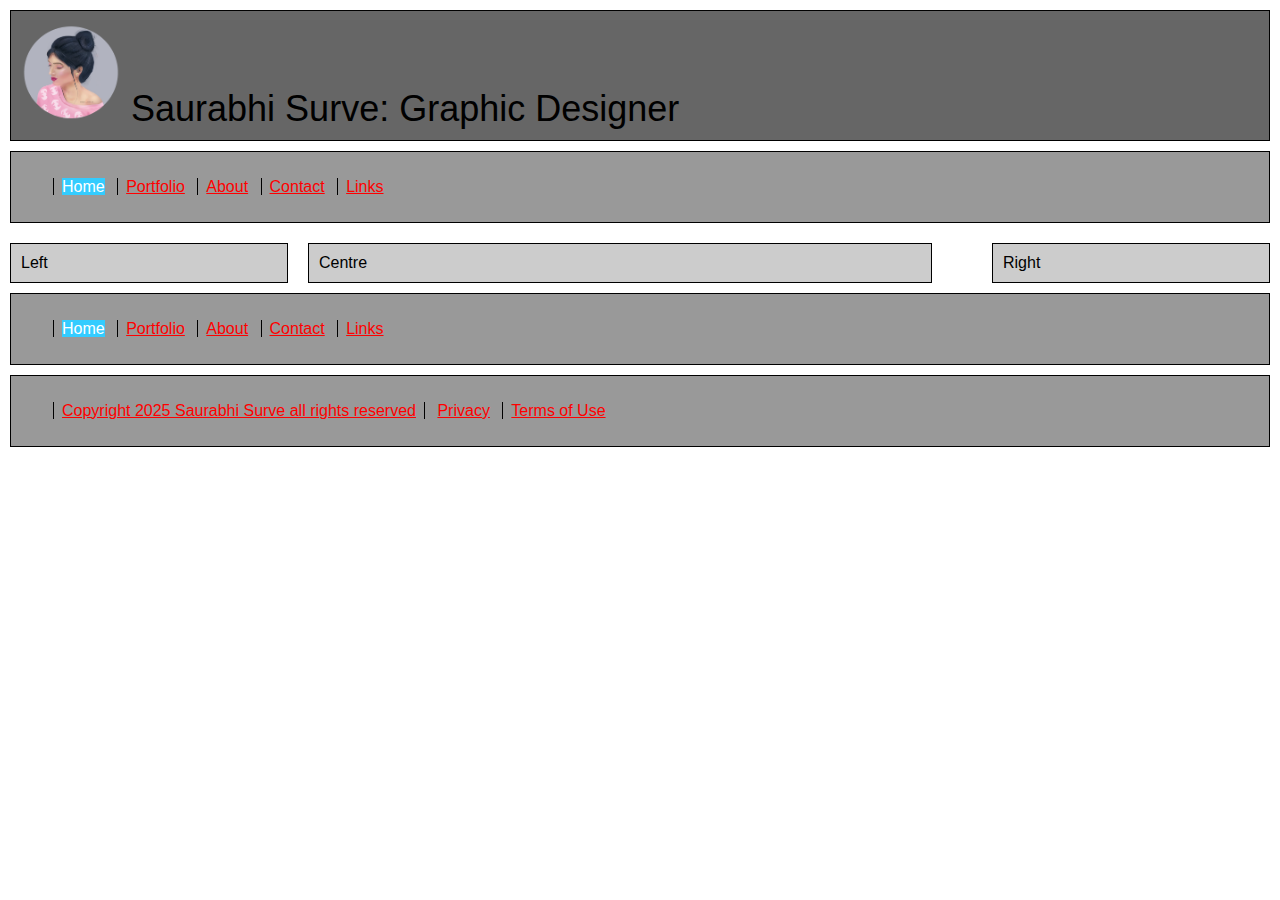
<file: index.html>
<!DOCTYPE HTML>
<html lang="en">
<head>
    <meta charset="UTF-8">
	<title>index</title>
	<link href="styles/styles.css" rel="stylesheet" type="text/css" />

</head>
<body>

	<div class="box"><span class="logo"><img src="images/logo.png" alt="logo" width="100" height="100"/> Saurabhi Surve: Graphic Designer</span></div>
	
    
	<div class="nav">
    	<ul id="navlist"> 
			<li><span class="deadnav">Home</span></li>
			<li><a href="portfolio.html">Portfolio</a></li> 
			<li><a href="about.html">About</a></li> 
			<li><a href="contact.html">Contact</a></li> 
			<li><a href="links.html">Links</a></li> 
		</ul>
	</div>

	<div class="left">Left</div>
	<div class="centre">Centre</div>
	<div class="right">Right</div>

	<div class="lower_nav">
    	<ul id="navlist"> 
        	<li><span class="deadnav">Home</span></li>
			<li><a href="portfolio.html">Portfolio</a></li> 
			<li><a href="about.html">About</a></li> 
			<li><a href="contact.html">Contact</a></li> 
			<li><a href="links.html">Links</a></li>
		</ul> 
	</div>

<div class="legal"> <ul id="navlist"> <li><a href="copyright.html">Copyright 2025 Saurabhi Surve all rights reserved</a></li><li> <a href="privacy.html">Privacy</a></li> <li><a href="terms.html">Terms of Use</a></li></ul></div>
</body>
</html>
</file>
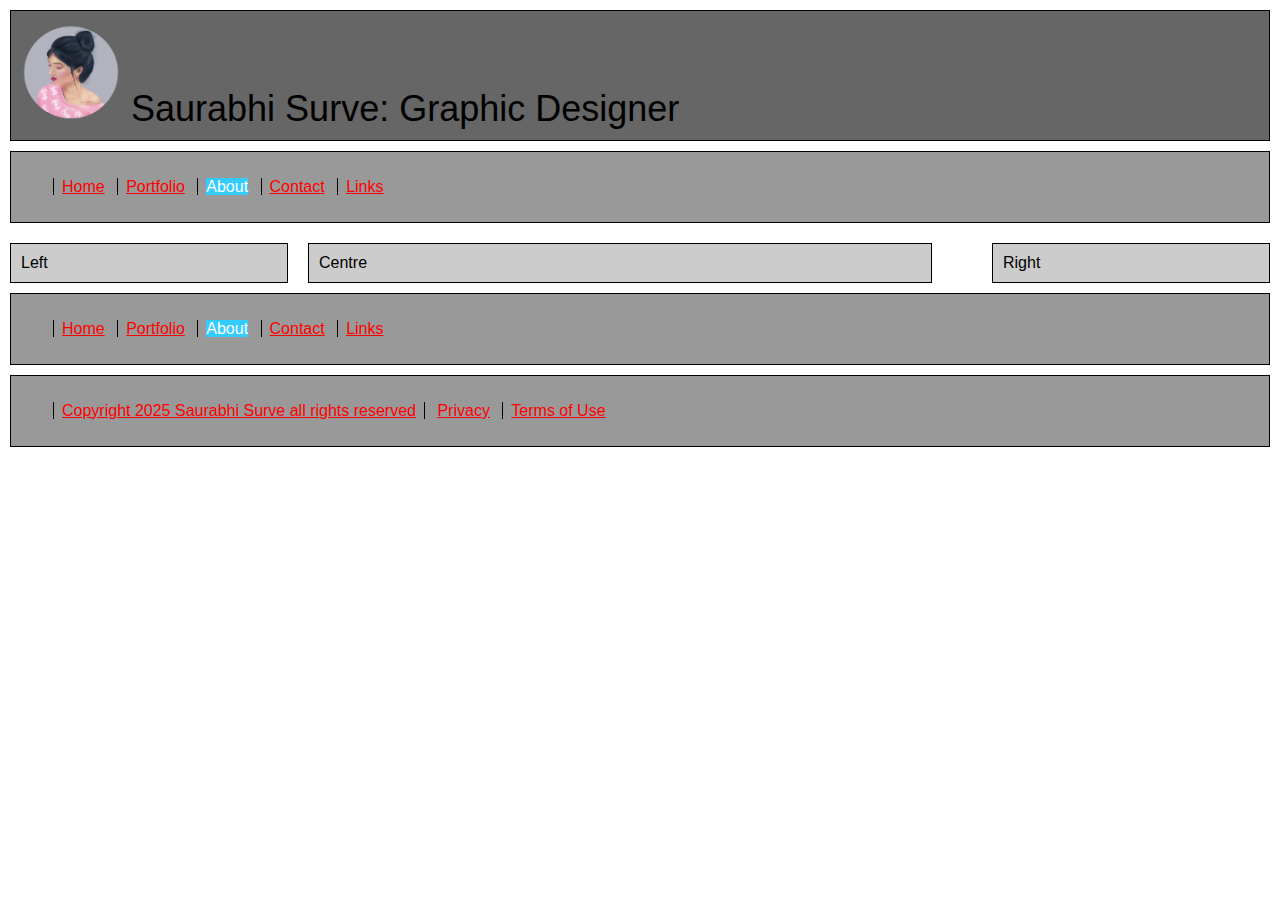
<file: about.html>
<!DOCTYPE HTML>
<html lang="en">
<head>
    <meta charset="UTF-8">
	<title>about</title>
	<link href="styles/styles.css" rel="stylesheet" type="text/css" />

</head>
<body>

	<div class="box"><span class="logo"><img src="images/logo.png" alt="logo" width="100" height="100"/> Saurabhi Surve: Graphic Designer</span></div>
	
    
	<div class="nav">
    	<ul id="navlist"> 
			<li><a href="index.html">Home</a></li> 
			<li><a href="portfolio.html">Portfolio</a></li> 
			<li><span class="deadnav">About</span></li> 
			<li><a href="contact.html">Contact</a></li> 
			<li><a href="links.html">Links</a></li> 
		</ul>
	</div>

	<div class="left">Left</div>
	<div class="centre">Centre</div>
	<div class="right">Right</div>

	<div class="lower_nav">
    	<ul id="navlist"> 
        	<li><a href="index.html">Home</a></li> 
			<li><a href="portfolio.html">Portfolio</a></li> 
			<li><span class="deadnav">About</span></li> 
			<li><a href="contact.html">Contact</a></li> 
			<li><a href="links.html">Links</a></li>
		</ul> 
	</div>

<div class="legal"> <ul id="navlist"> <li><a href="copyright.html">Copyright 2025 Saurabhi Surve all rights reserved</a></li><li> <a href="privacy.html">Privacy</a></li> <li><a href="terms.html">Terms of Use</a></li></ul></div>
</body>
</html>
</file>
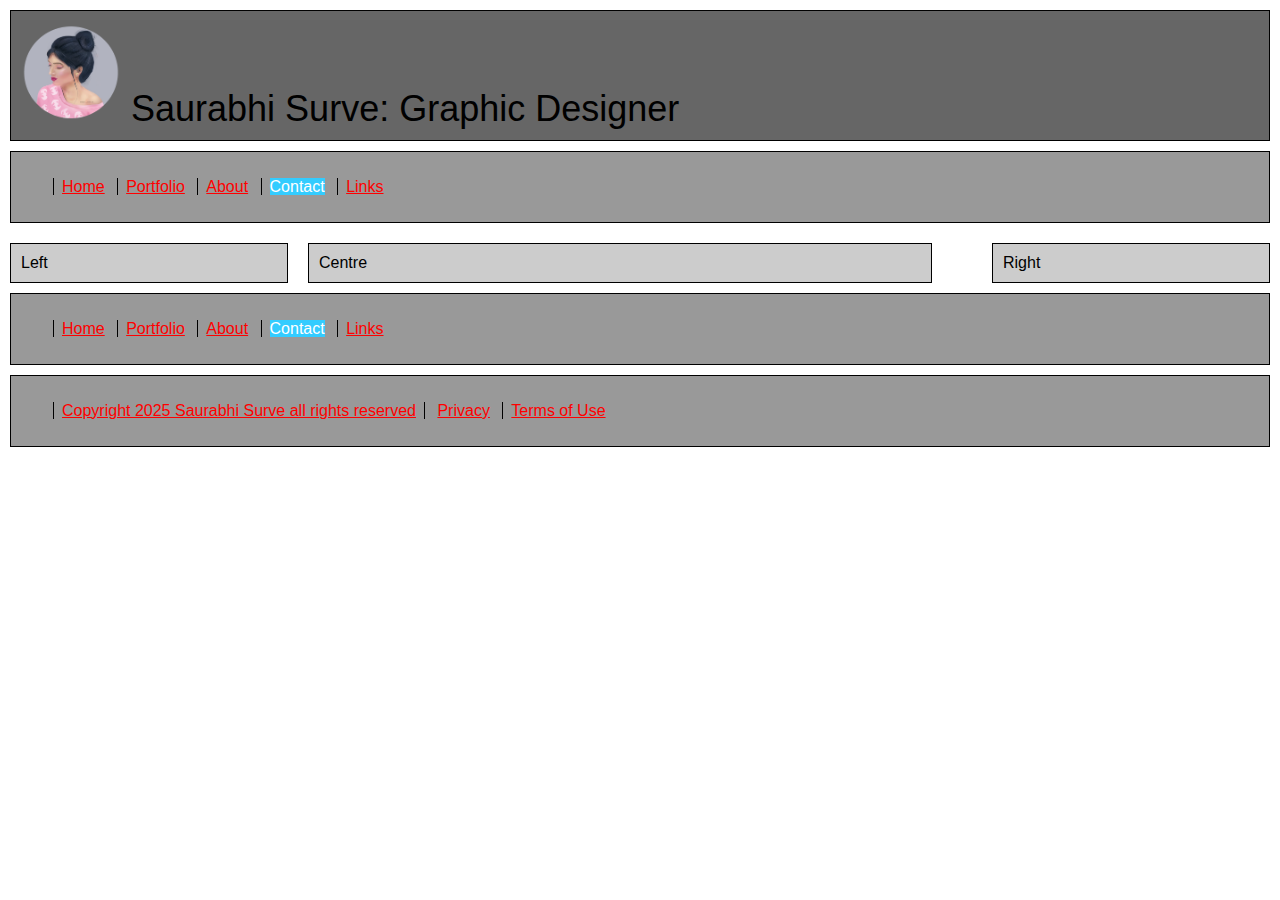
<file: contact.html>
<!DOCTYPE HTML>
<html lang="en">
<head>
    <meta charset="UTF-8">
	<title>contact</title>
	<link href="styles/styles.css" rel="stylesheet" type="text/css" />

</head>
<body>

	<div class="box"><span class="logo"><img src="images/logo.png" alt="logo" width="100" height="100"/> Saurabhi Surve: Graphic Designer</span></div>
	
    
	<div class="nav">
    	<ul id="navlist"> 
			<li><a href="index.html">Home</a></li> 
			<li><a href="portfolio.html">Portfolio</a></li> 
			<li><a href="about.html">About</a></li> 
			<li><span class="deadnav">Contact</span></li>
			<li><a href="links.html">Links</a></li> 
		</ul>
	</div>

	<div class="left">Left</div>
	<div class="centre">Centre</div>
	<div class="right">Right</div>

	<div class="lower_nav">
    	<ul id="navlist"> 
        	<li><a href="index.html">Home</a></li>  
			<li><a href="portfolio.html">Portfolio</a></li> 
			<li><a href="about.html">About</a></li> 
			<li><span class="deadnav">Contact</span></li>
			<li><a href="links.html">Links</a></li>
		</ul> 
	</div>

<div class="legal"> <ul id="navlist"> <li><a href="copyright.html">Copyright 2025 Saurabhi Surve all rights reserved</a></li><li> <a href="privacy.html">Privacy</a></li> <li><a href="terms.html">Terms of Use</a></li></ul></div>
</body>
</html>
</file>
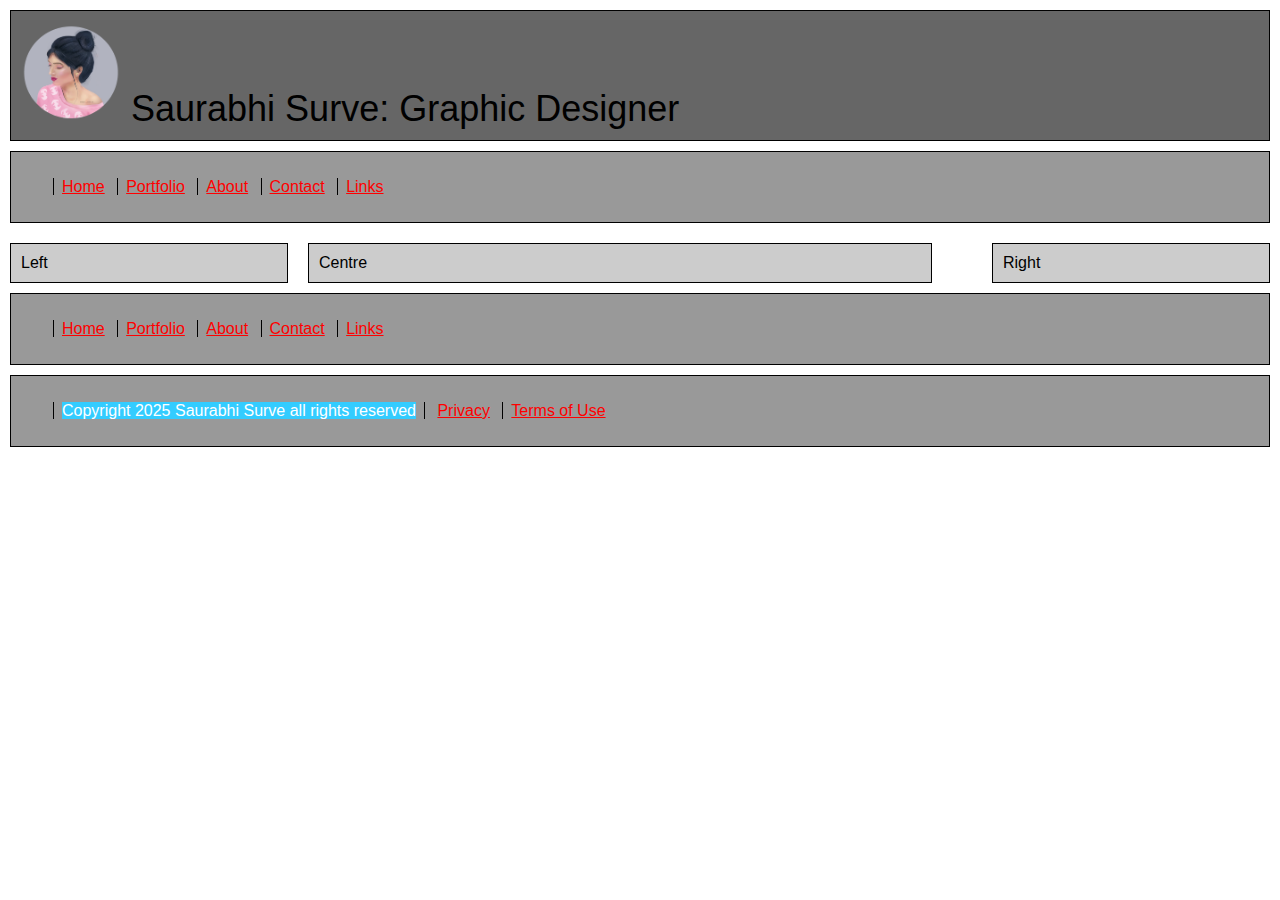
<file: copyright.html>
<!DOCTYPE HTML>
<html lang="en">
<head>
    <meta charset="UTF-8">
	<title>copyright</title>
	<link href="styles/styles.css" rel="stylesheet" type="text/css" />

</head>
<body>

	<div class="box"><span class="logo"><img src="images/logo.png" alt="logo" width="100" height="100"/> Saurabhi Surve: Graphic Designer</span></div>
	
    
	<div class="nav">
    	<ul id="navlist"> 
			<li><a href="index.html">Home</a></li> 
			<li><a href="portfolio.html">Portfolio</a></li> 
			<li><a href="about.html">About</a></li> 
			<li><a href="contact.html">Contact</a></li> 
			<li><a href="links.html">Links</a></li> 
		</ul>
	</div>

	<div class="left">Left</div>
	<div class="centre">Centre</div>
	<div class="right">Right</div>

	<div class="lower_nav">
    	<ul id="navlist"> 
			<li><a href="index.html">Home</a></li>
			<li><a href="portfolio.html">Portfolio</a></li> 
			<li><a href="about.html">About</a></li> 
			<li><a href="contact.html">Contact</a></li> 
			<li><a href="links.html">Links</a></li>
		</ul> 
	</div>

<div class="legal"> <ul id="navlist"><li><span class="deadnav">Copyright 2025 Saurabhi Surve all rights reserved</span></li><li> <a href="privacy.html">Privacy</a></li> <li><a href="terms.html">Terms of Use</a></li></ul></div>
</body>
</html>
</file>
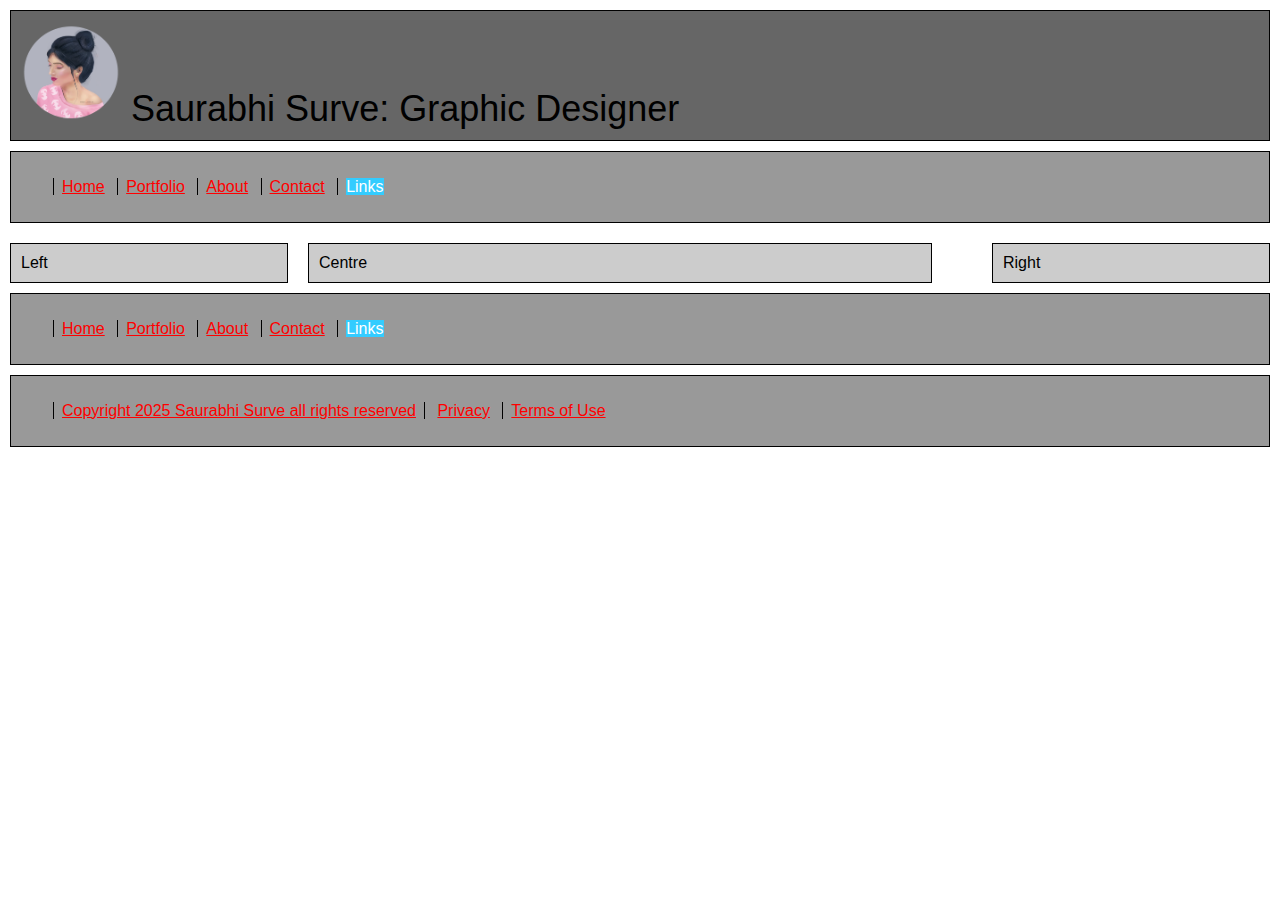
<file: links.html>
<!DOCTYPE HTML>
<html lang="en">
<head>
    <meta charset="UTF-8">
	<title>links</title>
	<link href="styles/styles.css" rel="stylesheet" type="text/css" />

</head>
<body>

	<div class="box"><span class="logo"><img src="images/logo.png" alt="logo" width="100" height="100"/> Saurabhi Surve: Graphic Designer</span></div>
	
    
	<div class="nav">
    	<ul id="navlist"> 
			<li><a href="index.html">Home</a></li>
			<li><a href="portfolio.html">Portfolio</a></li> 
			<li><a href="about.html">About</a></li> 
			<li><a href="contact.html">Contact</a></li> 
			<li><span class="deadnav">Links</span></li> 
		</ul>
	</div>

	<div class="left">Left</div>
	<div class="centre">Centre</div>
	<div class="right">Right</div>

	<div class="lower_nav">
    	<ul id="navlist"> 
        	<li><a href="index.html">Home</a></li>
			<li><a href="portfolio.html">Portfolio</a></li> 
			<li><a href="about.html">About</a></li> 
			<li><a href="contact.html">Contact</a></li> 
			<li><span class="deadnav">Links</span></li> 
		</ul> 
	</div>

<div class="legal"> <ul id="navlist"> <li><a href="copyright.html">Copyright 2025 Saurabhi Surve all rights reserved</a></li><li> <a href="privacy.html">Privacy</a></li> <li><a href="terms.html">Terms of Use</a></li></ul></div>
</body>
</html>
</file>
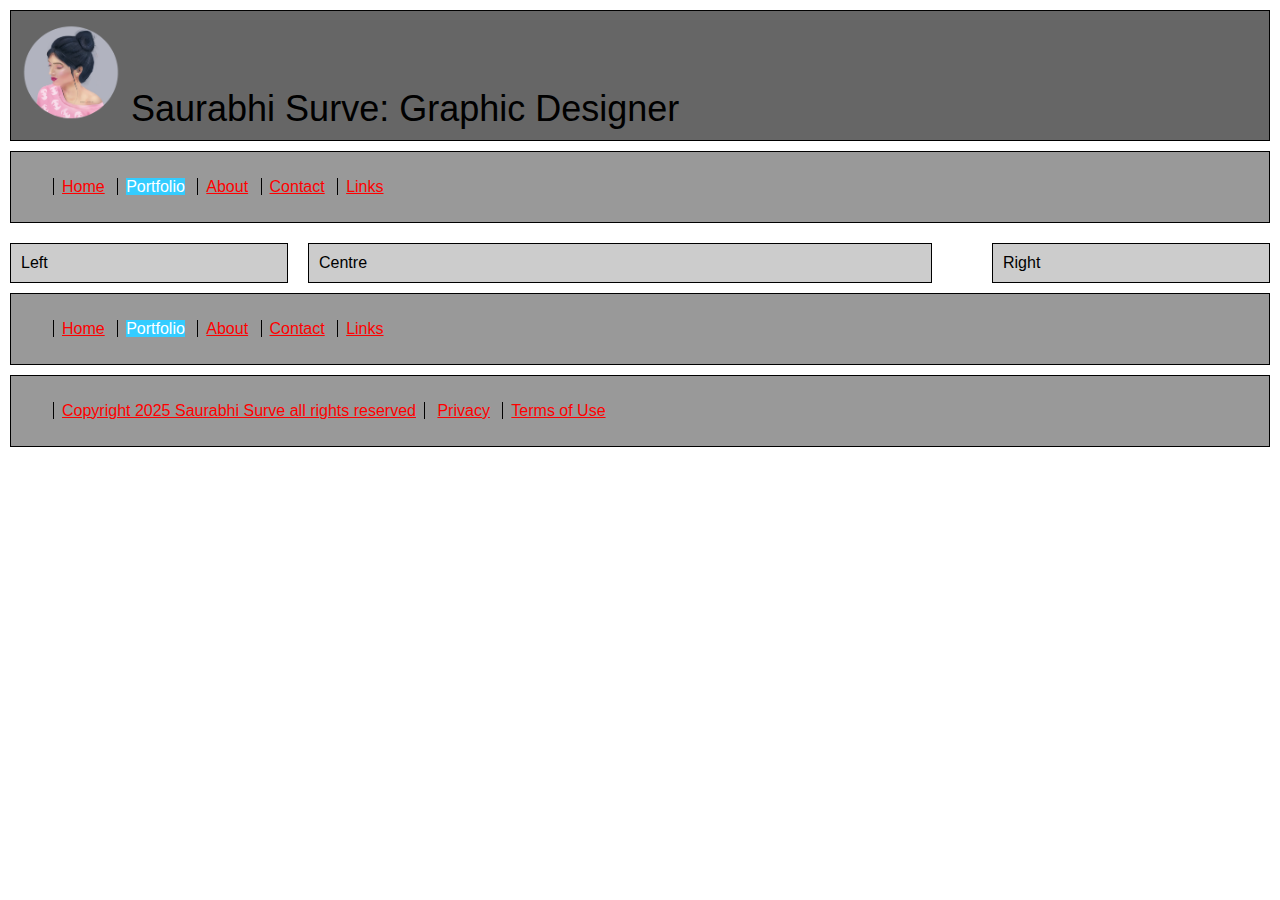
<file: portfolio.html>
<!DOCTYPE HTML>
<html lang="en">
<head>
    <meta charset="UTF-8">
	<title>portfolio</title>
	<link href="styles/styles.css" rel="stylesheet" type="text/css" />

</head>
<body>

	<div class="box"><span class="logo"><img src="images/logo.png" alt="logo" width="100" height="100"/> Saurabhi Surve: Graphic Designer</span></div>
	
    
	<div class="nav">
    	<ul id="navlist"> 
			<li><a href="index.html">Home</a></li>  
			<li><span class="deadnav">Portfolio</span></li>
			<li><a href="about.html">About</a></li> 
			<li><a href="contact.html">Contact</a></li> 
			<li><a href="links.html">Links</a></li> 
		</ul>
	</div>

	<div class="left">Left</div>
	<div class="centre">Centre</div>
	<div class="right">Right</div>

	<div class="lower_nav">
    	<ul id="navlist"> 
        	<li><a href="index.html">Home</a></li> 
			<li><span class="deadnav">Portfolio</span></li>  
			<li><a href="about.html">About</a></li> 
			<li><a href="contact.html">Contact</a></li> 
			<li><a href="links.html">Links</a></li>
		</ul> 
	</div>

<div class="legal"> <ul id="navlist"> <li><a href="copyright.html">Copyright 2025 Saurabhi Surve all rights reserved</a></li><li> <a href="privacy.html">Privacy</a></li> <li><a href="terms.html">Terms of Use</a></li></ul></div>
</body>
</html>
</file>
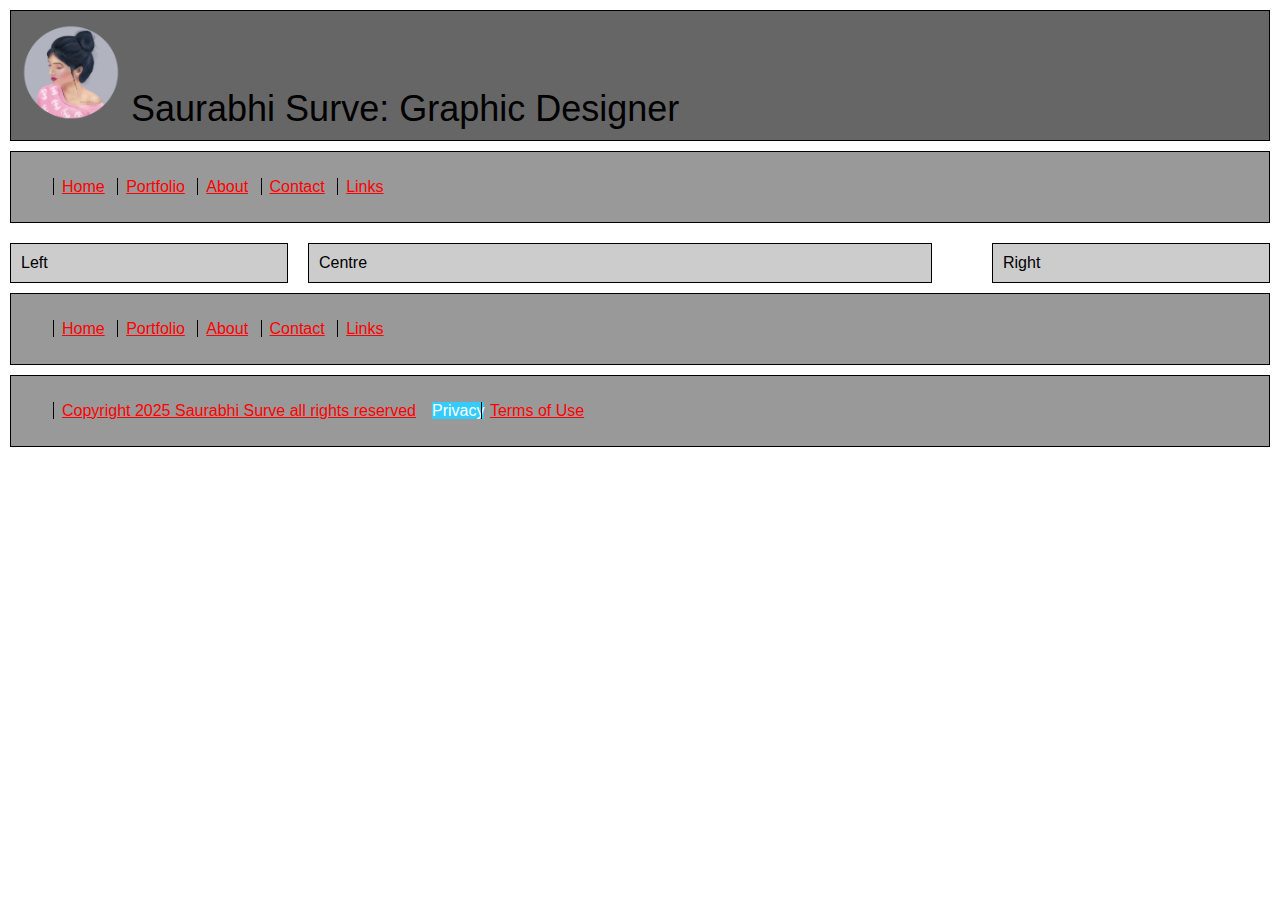
<file: privacy.html>
<!DOCTYPE HTML>
<html lang="en">
<head>
    <meta charset="UTF-8">
	<title>privacy</title>
	<link href="styles/styles.css" rel="stylesheet" type="text/css" />

</head>
<body>

	<div class="box"><span class="logo"><img src="images/logo.png" alt="logo" width="100" height="100"/> Saurabhi Surve: Graphic Designer</span></div>
	
    
	<div class="nav">
    	<ul id="navlist"> 
            <li><a href="index.html">Home</a></li> 
			<li><a href="portfolio.html">Portfolio</a></li> 
			<li><a href="about.html">About</a></li> 
			<li><a href="contact.html">Contact</a></li> 
			<li><a href="links.html">Links</a></li> 
		</ul>
	</div>

	<div class="left">Left</div>
	<div class="centre">Centre</div>
	<div class="right">Right</div>

	<div class="lower_nav">
    	<ul id="navlist"> 
        	<li><a href="index.html">Home</a></li> 
			<li><a href="portfolio.html">Portfolio</a></li> 
			<li><a href="about.html">About</a></li> 
			<li><a href="contact.html">Contact</a></li> 
			<li><a href="links.html">Links</a></li>
		</ul> 
	</div>

<div class="legal"> <ul id="navlist"> <li><a href="copyright.html">Copyright 2025 Saurabhi Surve all rights reserved</a></li><span class="deadnav">Privacy</span></li> <li><a href="terms.html">Terms of Use</a></li></ul></div>
</body>
</html>
</file>
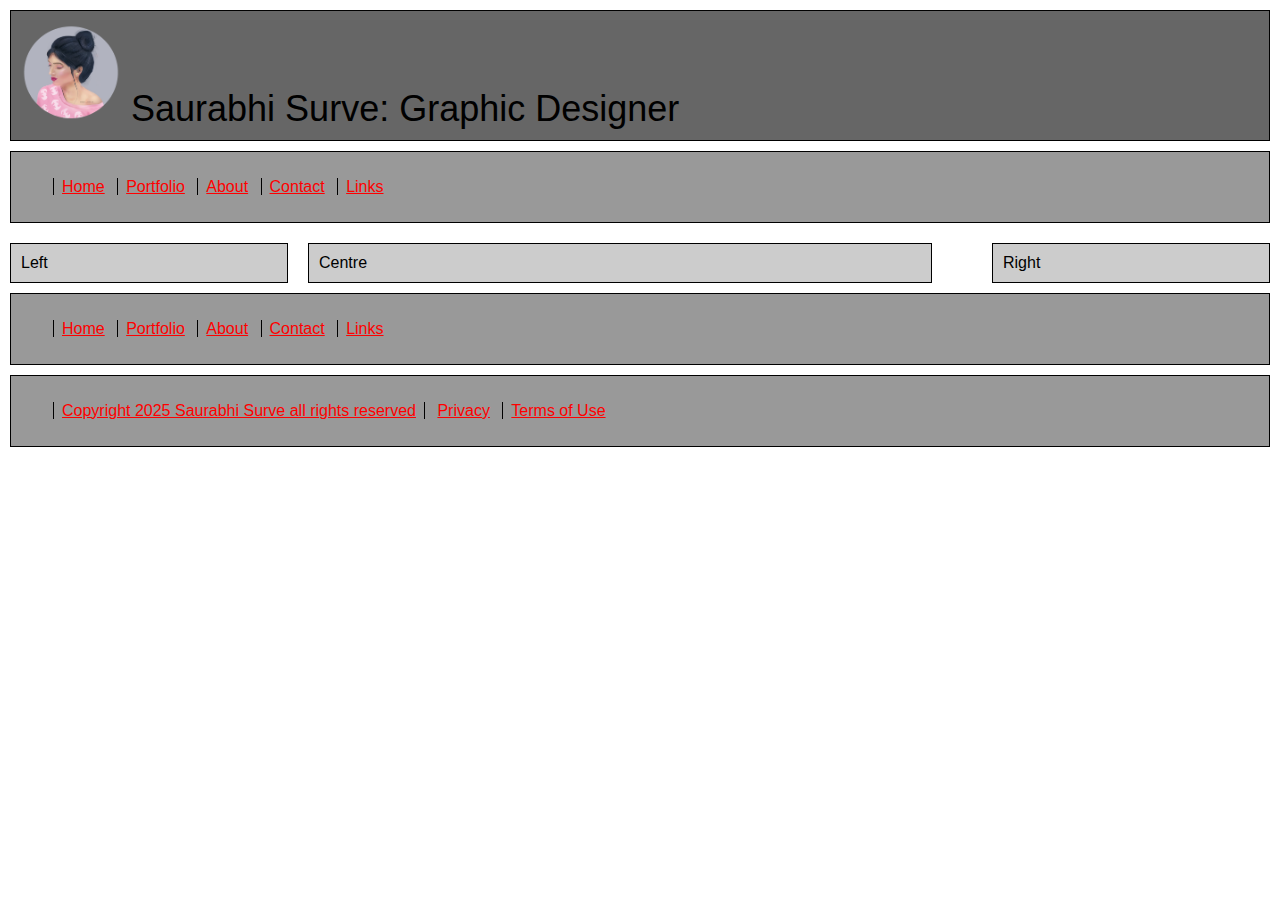
<file: Template.html>
<!DOCTYPE HTML>
<html lang="en">
<head>
    <meta charset="UTF-8">
	<title>Saurabhi Surve’s Web site</title>
	<link href="styles/styles.css" rel="stylesheet" type="text/css" />

</head>
<body>

	<div class="box"><span class="logo"><img src="images/logo.png" alt="logo" width="100" height="100"/> Saurabhi Surve: Graphic Designer</span></div>
	
    
	<div class="nav">
    	<ul id="navlist"> 
<li><a href="index.html">Home</a></li> 
			<li><a href="portfolio.html">Portfolio</a></li> 
			<li><a href="about.html">About</a></li> 
			<li><a href="contact.html">Contact</a></li> 
			<li><a href="links.html">Links</a></li> 
		</ul>
	</div>

	<div class="left">Left</div>
	<div class="centre">Centre</div>
	<div class="right">Right</div>

	<div class="lower_nav">
    	<ul id="navlist"> 
			<li><a href="index.html">Home</a></li> 
			<li><a href="portfolio.html">Portfolio</a></li> 
			<li><a href="about.html">About</a></li> 
			<li><a href="contact.html">Contact</a></li> 
			<li><a href="links.html">Links</a></li>
		</ul> 
	</div>

<div class="legal"> <ul id="navlist"> <li><a href="copyright.html">Copyright 2025 Saurabhi Surve all rights reserved</a></li><li> <a href="privacy.html">Privacy</a></li> <li><a href="terms.html">Terms of Use</a></li></ul></div>
</body>
</html>
</file>
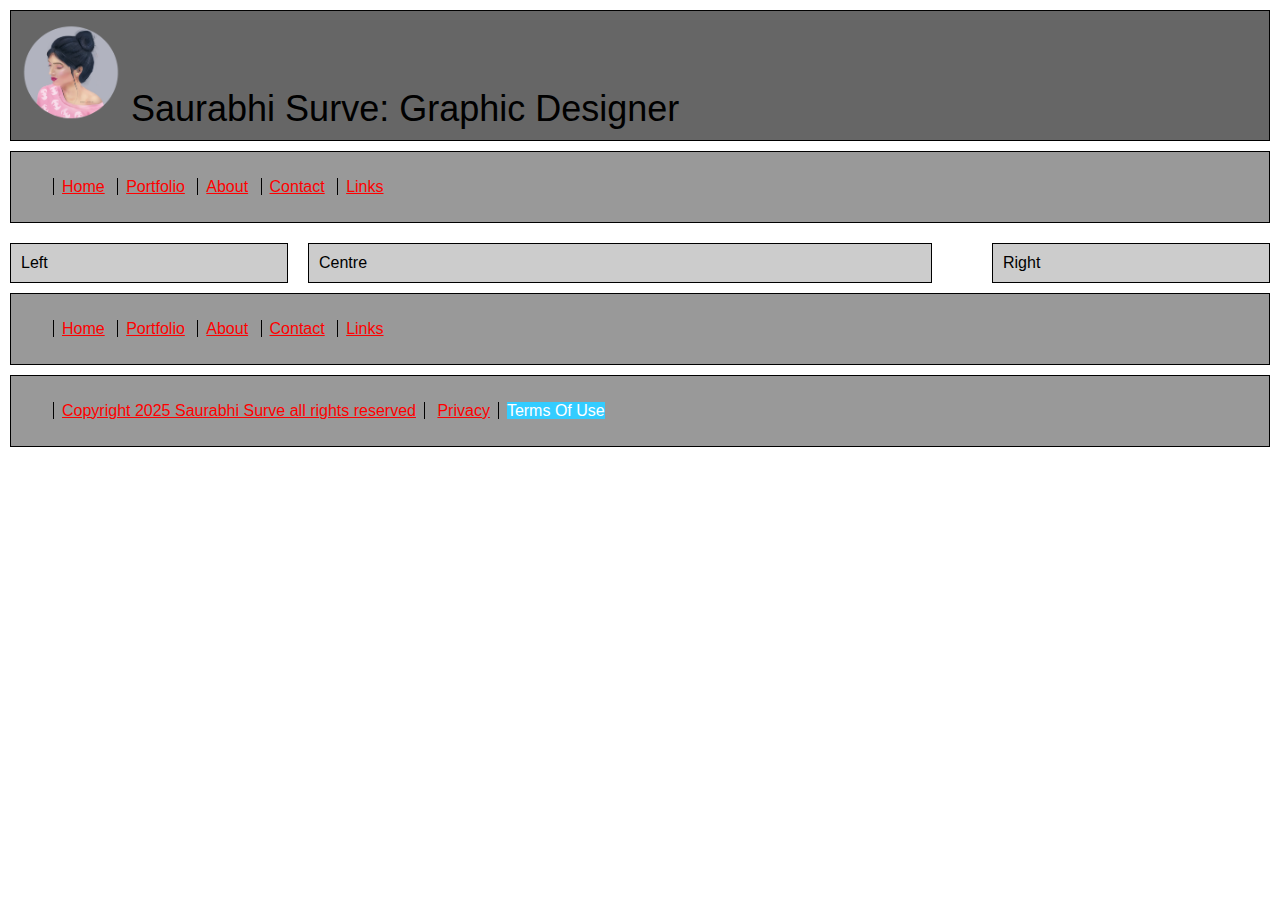
<file: terms.html>
<!DOCTYPE HTML>
<html lang="en">
<head>
    <meta charset="UTF-8">
	<title>terms</title>
	<link href="styles/styles.css" rel="stylesheet" type="text/css" />

</head>
<body>

	<div class="box"><span class="logo"><img src="images/logo.png" alt="logo" width="100" height="100"/> Saurabhi Surve: Graphic Designer</span></div>
	
    
	<div class="nav">
    	<ul id="navlist"> 
			<li><a href="index.html">Home</a></li> 
			<li><a href="portfolio.html">Portfolio</a></li> 
			<li><a href="about.html">About</a></li> 
			<li><a href="contact.html">Contact</a></li> 
			<li><a href="links.html">Links</a></li> 
		</ul>
	</div>

	<div class="left">Left</div>
	<div class="centre">Centre</div>
	<div class="right">Right</div>

	<div class="lower_nav">
    	<ul id="navlist"> 
        	<li><a href="index.html">Home</a></li>  
			<li><a href="portfolio.html">Portfolio</a></li> 
			<li><a href="about.html">About</a></li> 
			<li><a href="contact.html">Contact</a></li> 
			<li><a href="links.html">Links</a></li>
		</ul> 
	</div>

<div class="legal"> <ul id="navlist"> <li><a href="copyright.html">Copyright 2025 Saurabhi Surve all rights reserved</a></li><li> <a href="privacy.html">Privacy</a></li><li><span class="deadnav">Terms Of Use</span></li></ul></div>
</body>
</html>
</file>
<file: styles/styles.css>
body { 
	padding: 0px; 
	margin:  0px; 
	font-family: Arial, Helvetica, sans-serif; 
	background: #fff; 
	color: #000; 
}

a:link{
	color:#F00
}

a:visited{
	color:#FC0
}

a:hover{
	background-color:#3CF;
	color:#03F
}

a:active{
	color:#F3F
}

.logo{
	font-size:36px
}

#navlist li
	{
	display: inline;
	list-style-type:circle;
	padding-right: 20px;
	border-left: 1px solid #000;
	line-height: 1.1em;
	margin: 0 .5em 0 -.5em;
	padding: 0 .5em 0 .5em;
	}


.box {
	margin:10px;
	padding:10px;
	background-color:#666;
	border-width:1px;
	border-color:black;
	border-style:solid;
	clear:both;
    }

.nav {
	margin:10px;
	padding:10px;
	background-color:#999;
	border-width:1px;
	border-color:black;
	border-style:solid;
	}

.left {
	width:20%;
	margin:10px;
	padding:10px;
	background-color:#CCC;
	border-width:1px;
	border-color:black;
	border-style:solid;
	float:left;
	}

.centre {
	width:47%;
	margin:10px;
	padding:10px;
	background-color:#CCC;
	border-width:1px;
	border-color:black;
	border-style:solid;
	float:left;
	}

.right {
	width:20%;
	margin:10px;
	padding:10px;
	background-color:#CCC;
	border-width:1px;
	border-color:black;
	border-style:solid;
	float:right;
	}

.lower_nav {
	margin:10px;
	padding:10px;
	background-color:#999;
	border-width:1px;
	border-color:black;
    border-style:solid;
	clear:both;
	
	}
.legal {
	margin:10px;
	padding:10px;
	background-color:#999;
	border-width:1px;
	border-color:black;
	border-style:solid;
	float:none;
	clear:both;
	
	}

.deadnav{
		color:#FFF;
		background-color: #3CF
	}
</file>
